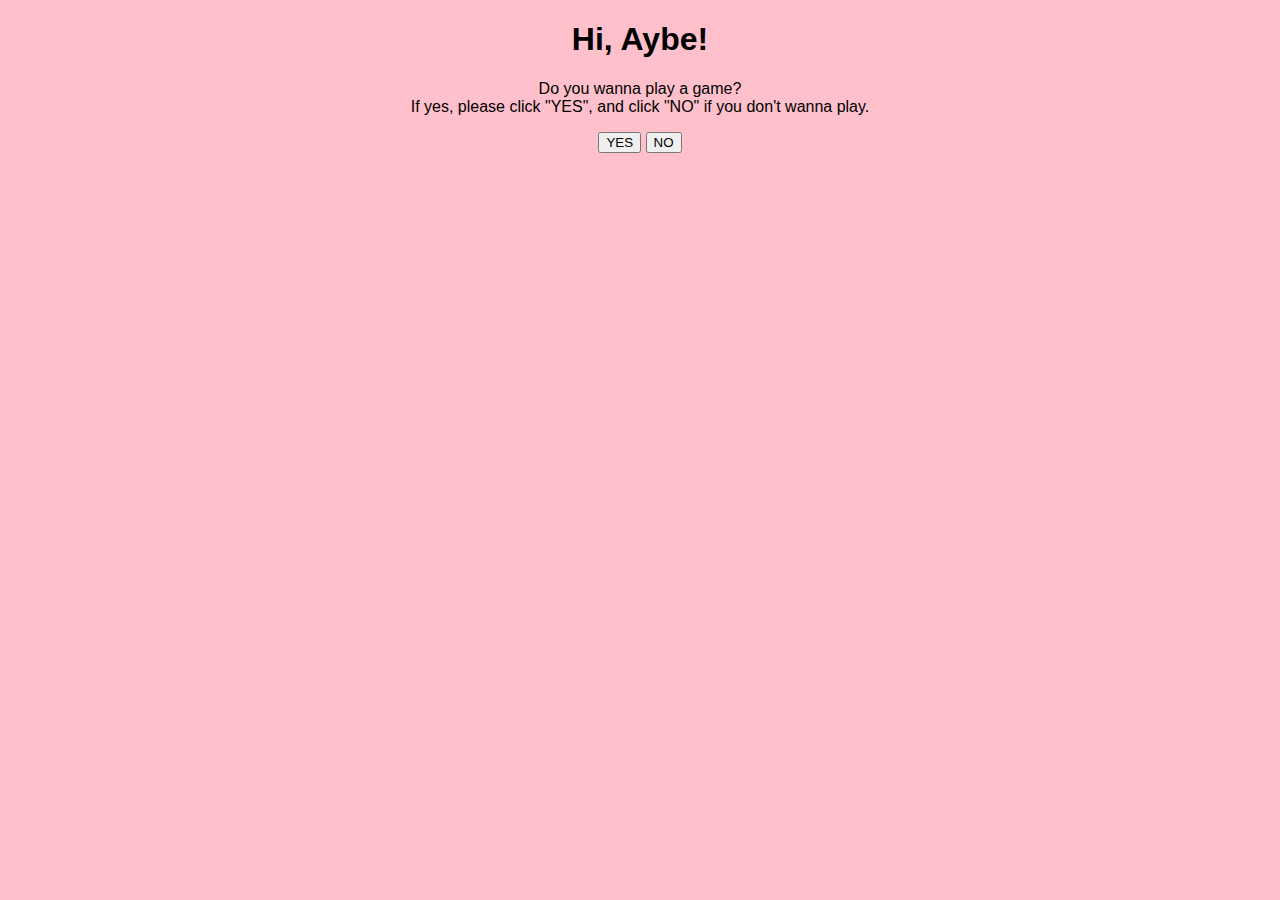
<file: index.html>
<!DOCTYPE html>
<html lang="en">
<head>
    <meta charset="UTF-8">
    <meta name="viewport" content="width=device-width, initial-scale=1.0">
    <title>Hi, Aybe!</title>
    <link rel="stylesheet" href="styles.css">
    <script defer src="script.js"></script>
</head>
<body>
    <div class="container">
        <h1 id="hi-text">Hi, Aybe!</h1>
        <div id="floating-cats"></div>
        <p class="letter">Do you wanna play a game?<br>
            If yes, please click "YES", and click "NO" if you don't wanna play.
        </p>
        <div class="buttons">
            <button id="yes-btn">YES</button>
            <button id="no-btn">NO</button>
        </div>
    </div>
</body>
</html>
</file>
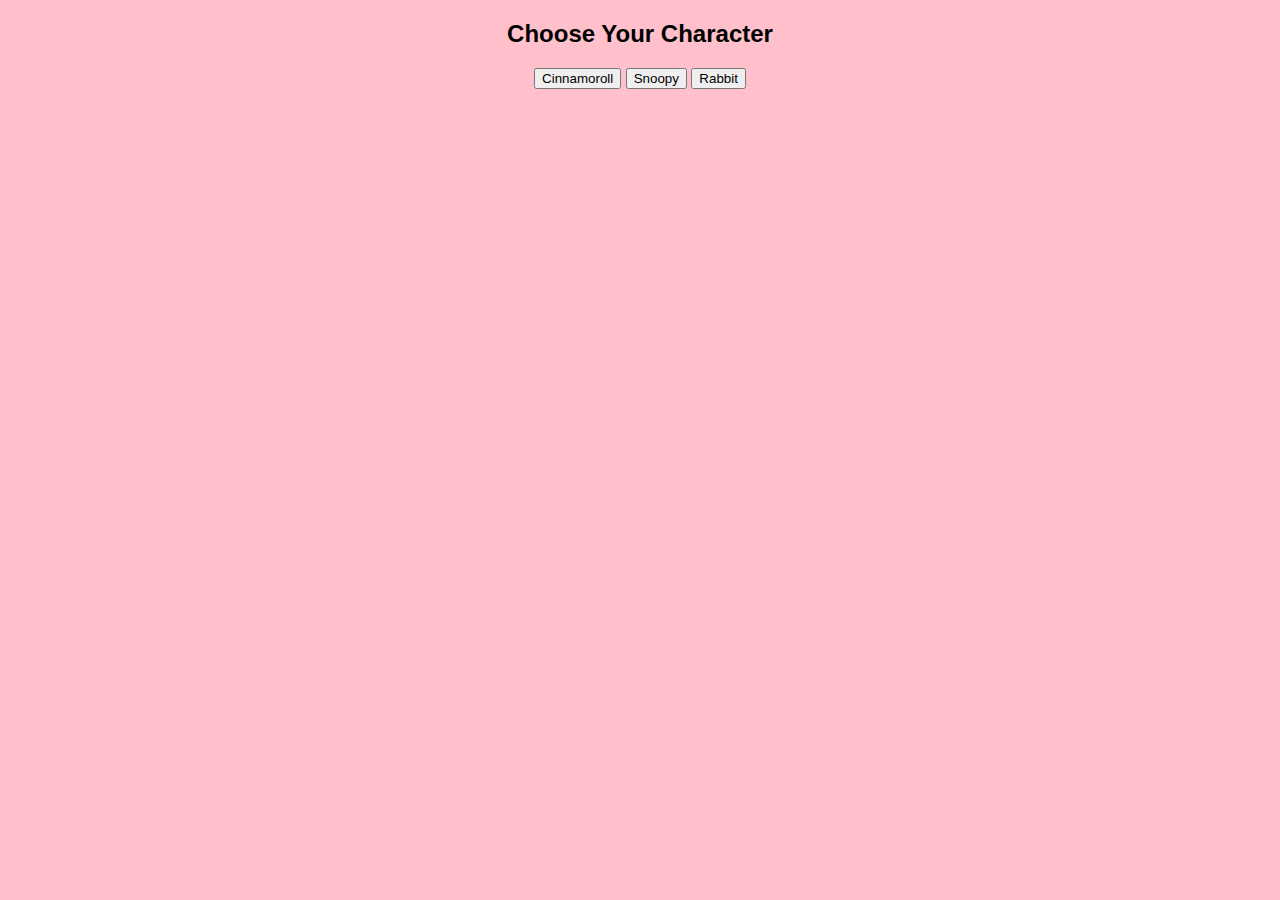
<file: game.html>
<!DOCTYPE html>
<html lang="en">
<head>
    <meta charset="UTF-8">
    <meta name="viewport" content="width=device-width, initial-scale=1.0">
    <title>Maze Game</title>
    <link rel="stylesheet" href="styles.css">
    <script defer src="script.js"></script>
</head>
<body>
    <h2>Choose Your Character</h2>
    <button onclick="startGame('Cinnamoroll')">Cinnamoroll</button>
    <button onclick="startGame('Snoopy')">Snoopy</button>
    <button onclick="startGame('Rabbit')">Rabbit</button>
</body>
</html>
</file>
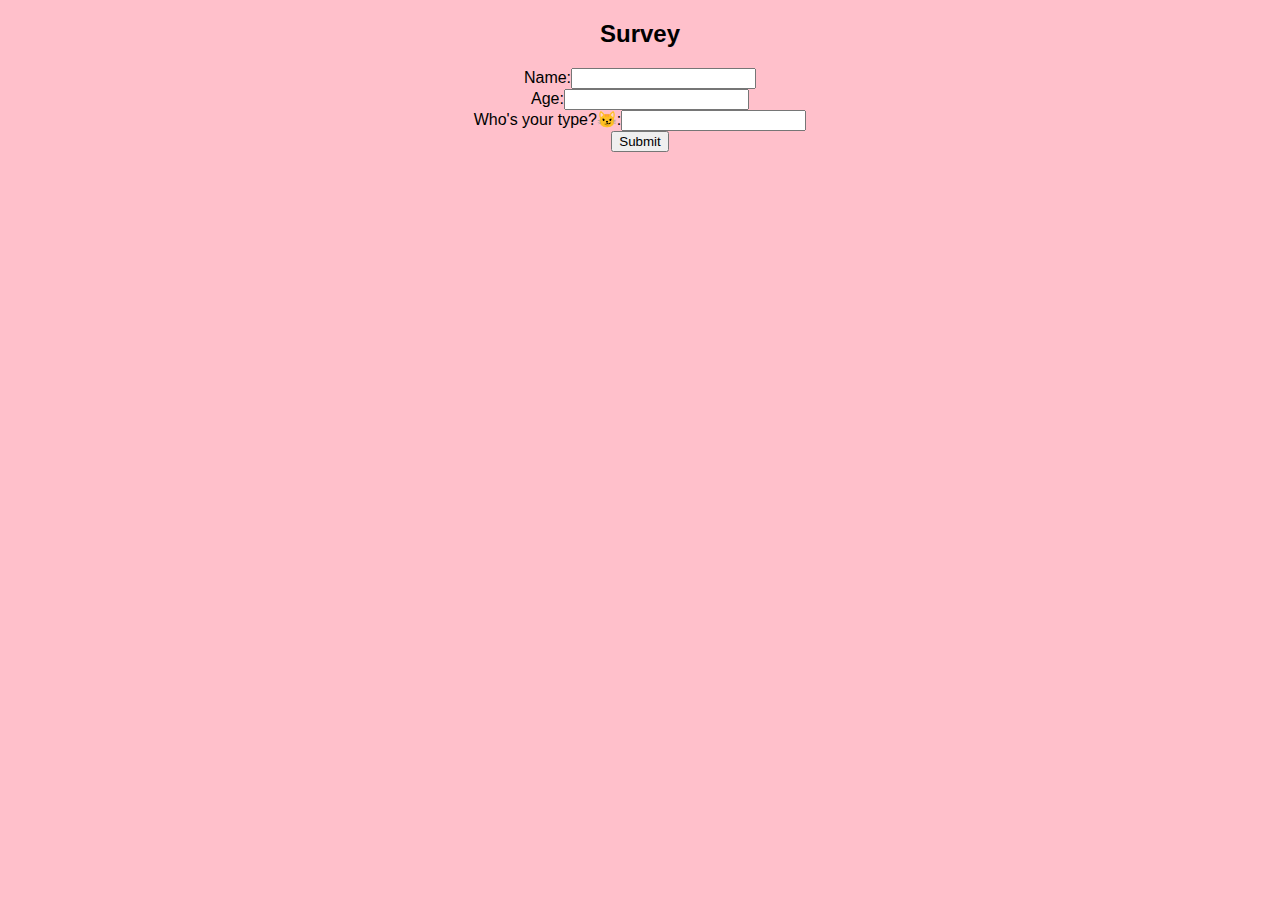
<file: survey.html>
<!DOCTYPE html>
<html lang="en">
<head>
    <meta charset="UTF-8">
    <meta name="viewport" content="width=device-width, initial-scale=1.0">
    <title>Survey</title>
    <link rel="stylesheet" href="styles.css">
    <script defer src="script.js"></script>
</head>
<body>
    <h2>Survey</h2>
    <form id="survey-form">
        <label>Name:</label><input type="text" id="name"><br>
        <label>Age:</label><input type="number" id="age"><br>
        <label>Who's your type?😼:</label><input type="text" id="type"><br>
        <button type="submit">Submit</button>
    </form>
</body>
</html>
</file>
<file: styles.css>
body {
    background: pink;
    text-align: center;
    font-family: Arial, sans-serif;
}
#floating-cats img {
    position: absolute;
    animation: floatUp 5s infinite linear;
}
@keyframes floatUp {
    from { transform: translateY(100vh); opacity: 1; }
    to { transform: translateY(-10vh); opacity: 0; }
}
</file>
